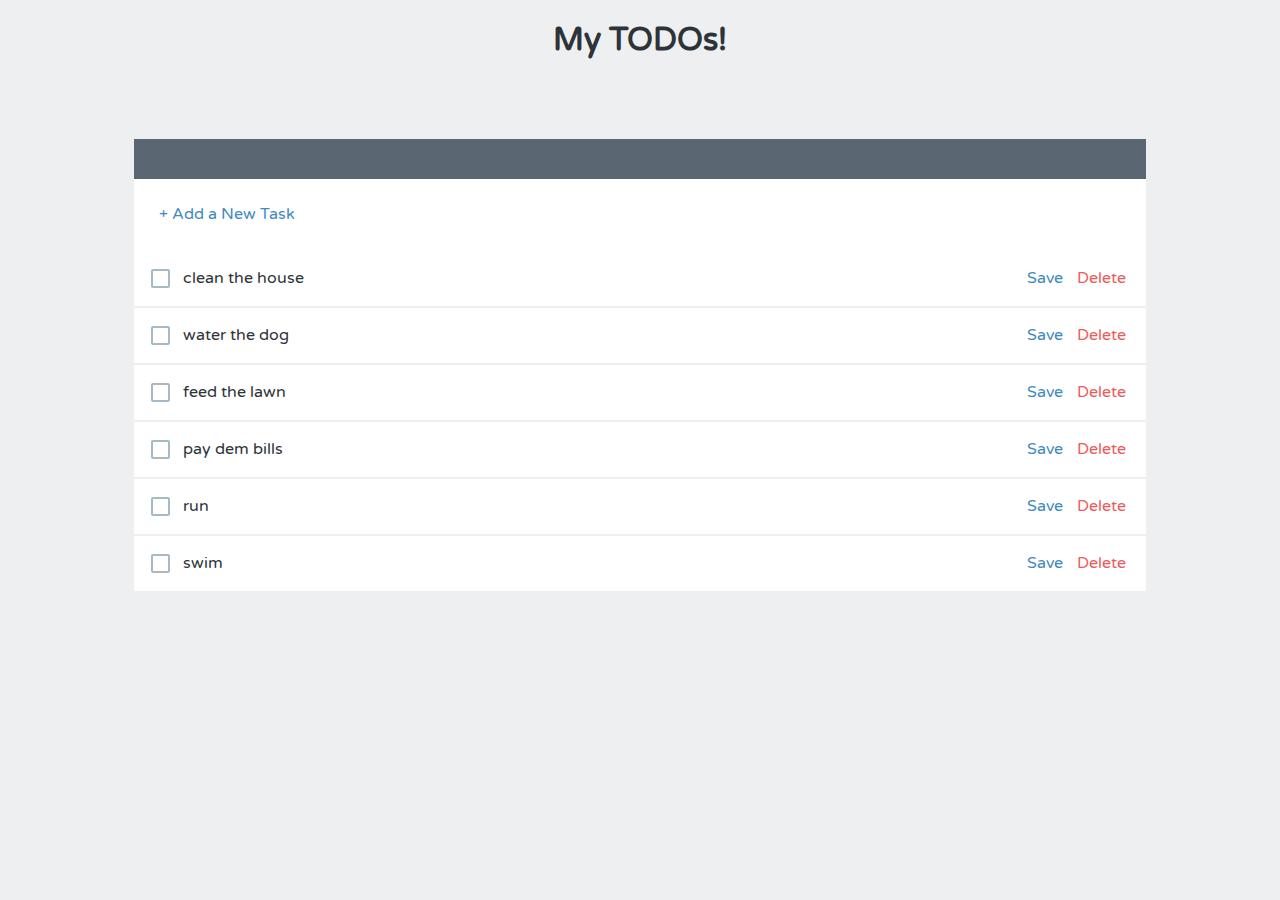
<file: index.html>
<!doctype html>
<html lang="en">
<head>
  <title></title>
  <link href='https://fonts.googleapis.com/css?family=Varela+Round' rel='stylesheet' type='text/css'>
  <link rel="stylesheet" href="/styles/main.css" type="text/css">
</head>
<body ng-app="todoListApp">
  
  <h1>My TODOs!</h1>
  
  <div class="list" ng-controller="mainCtrl">
    <div class="add">
      <a href="#" ng-click="addTodo()">
        + Add a New Task</a>
      </div>
    <todo></todo>
   </div>

  
  <script src="/vendor/angular.js"></script>
  <script src="/scripts/app.js"></script>
  <script src="/scripts/controllers/main.js"></script>
  <script src="/scripts/controllers/todo.js"></script>
  <script src="/scripts/services/data.js"></script>
  <script src="/scripts/directives/todo.js"></script>
</body>
</html>
</file>
<file: styles/main.css>
body {
  color: #2d3339;
  font-family: "Varela Round";
  text-align: center;
  background: #edeff0;
  font-size: 16px; }

a {
  color: #3f8abf;
  text-decoration: none; }
  a:hover {
    color: #65a1cc; }

.list {
  background: #fff;
  width: 80%;
  min-width: 500px;
  margin: 80px auto 0;
  border-top: 40px solid #5a6772;
  text-align: left; }
  .list .item {
    border-bottom: 2px solid #edeff0;
    padding: 17px 0 18px 17px; }
    .list .item label {
      padding-left: 5px;
      cursor: pointer; }
    .list .item .editing-label {
      margin-left: 5px;
      font-family: "Varela Round";
      border-radius: 2px;
      border: 2px solid #a7b9c4;
      font-size: 16px;
      padding: 15px 0 15px 10px;
      width: 60%; }
    .list .item .actions {
      float: right;
      margin-right: 20px; }
      .list .item .actions .delete {
        color: #ed5a5a;
        margin-left: 10px; }
        .list .item .actions .delete:hover {
          color: #f28888; }
    .list .item.editing-item .actions {
      margin-top: 17px; }
  .list .edited label:after {
    content: " edited";
    text-transform: uppercase;
    color: #a7b9c4;
    font-size: 14px;
    padding-left: 5px; }
  .list .completed label {
    color: #a7b9c4;
    text-decoration: line-through; }
  .list .add {
    padding: 25px 0 27px 25px; }

input[type="checkbox"] {
    display:none;
}
input[type="checkbox"] + span {
    display:inline-block;
    width:19px;
    height:19px;
    margin:-1px 4px 0 0;
    vertical-align:middle;
    background:url(checkbox-empty.svg) left top no-repeat;
    cursor:pointer;
}
input[type="checkbox"]:checked + span {
    background:url(checkbox-filled.svg) left top no-repeat;
}
</file>
